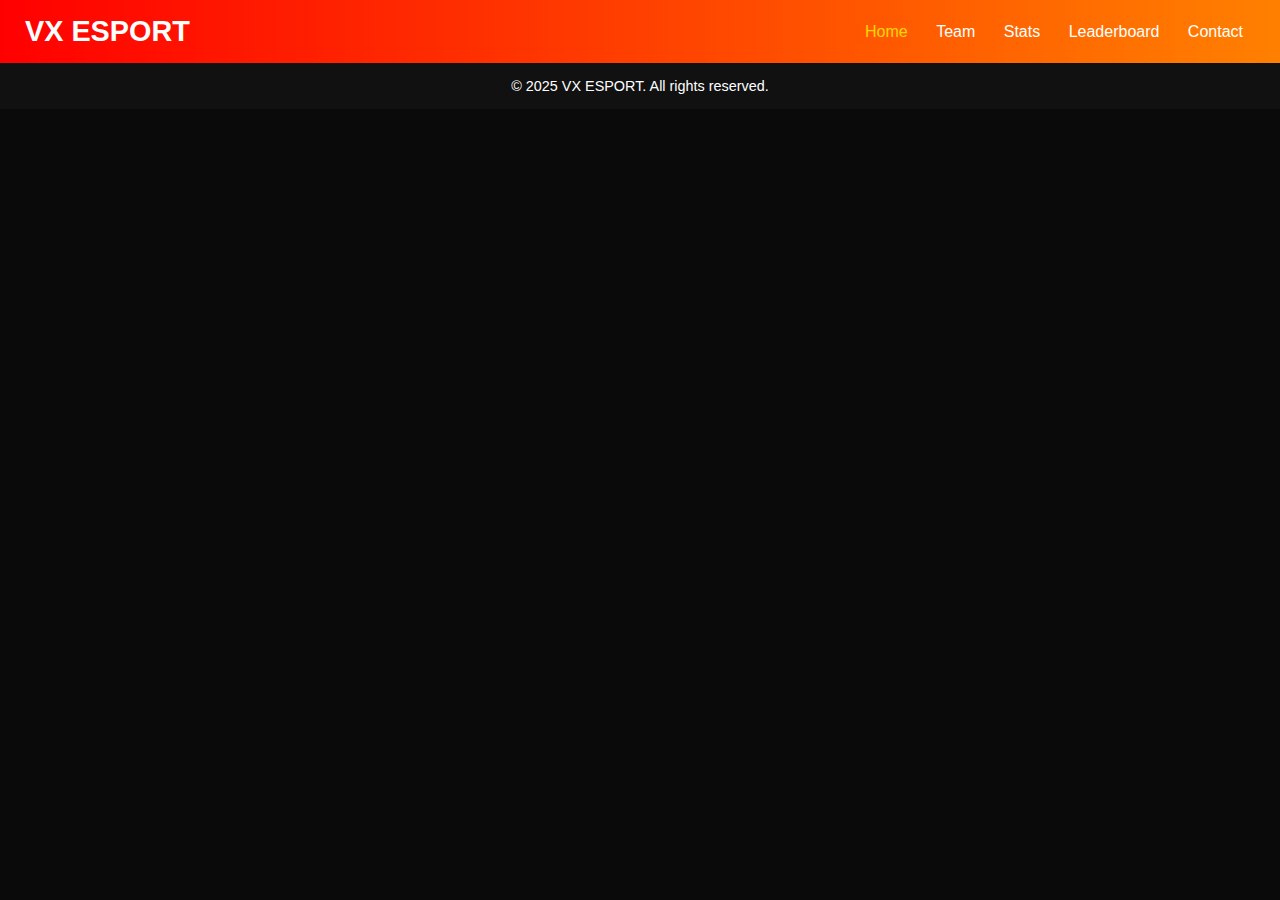
<file: index.html>
<!DOCTYPE html>
<html lang="en">
<head>
  <meta charset="UTF-8">
  <meta name="viewport" content="width=device-width, initial-scale=1.0">
  <title>VX ESPORT — Dominating Every Match</title>
  <link rel="stylesheet" href="style.css">
  <link href="https://fonts.googleapis.com/css2?family=Orbitron:wght@400;700&display=swap" rel="stylesheet">
  <script defer src="script.js"></script>
</head>
<body>
  <!-- Navbar -->
  <header class="navbar">
    <h1 class="logo">VX ESPORT</h1>
    <nav>
      <a href="#" class="nav-link active" data-page="home">Home</a>
      <a href="#" class="nav-link" data-page="team">Team</a>
      <a href="#" class="nav-link" data-page="stats">Stats</a>
      <a href="#" class="nav-link" data-page="leaderboard">Leaderboard</a>
      <a href="#" class="nav-link" data-page="contact">Contact</a>
    </nav>
  </header>

  <!-- Dynamic Page Content -->
  <main id="content-container"></main>

  <!-- Footer -->
  <footer class="footer">
    <p>&copy; 2025 VX ESPORT. All rights reserved.</p>
  </footer>
</body>
</html>
</file>
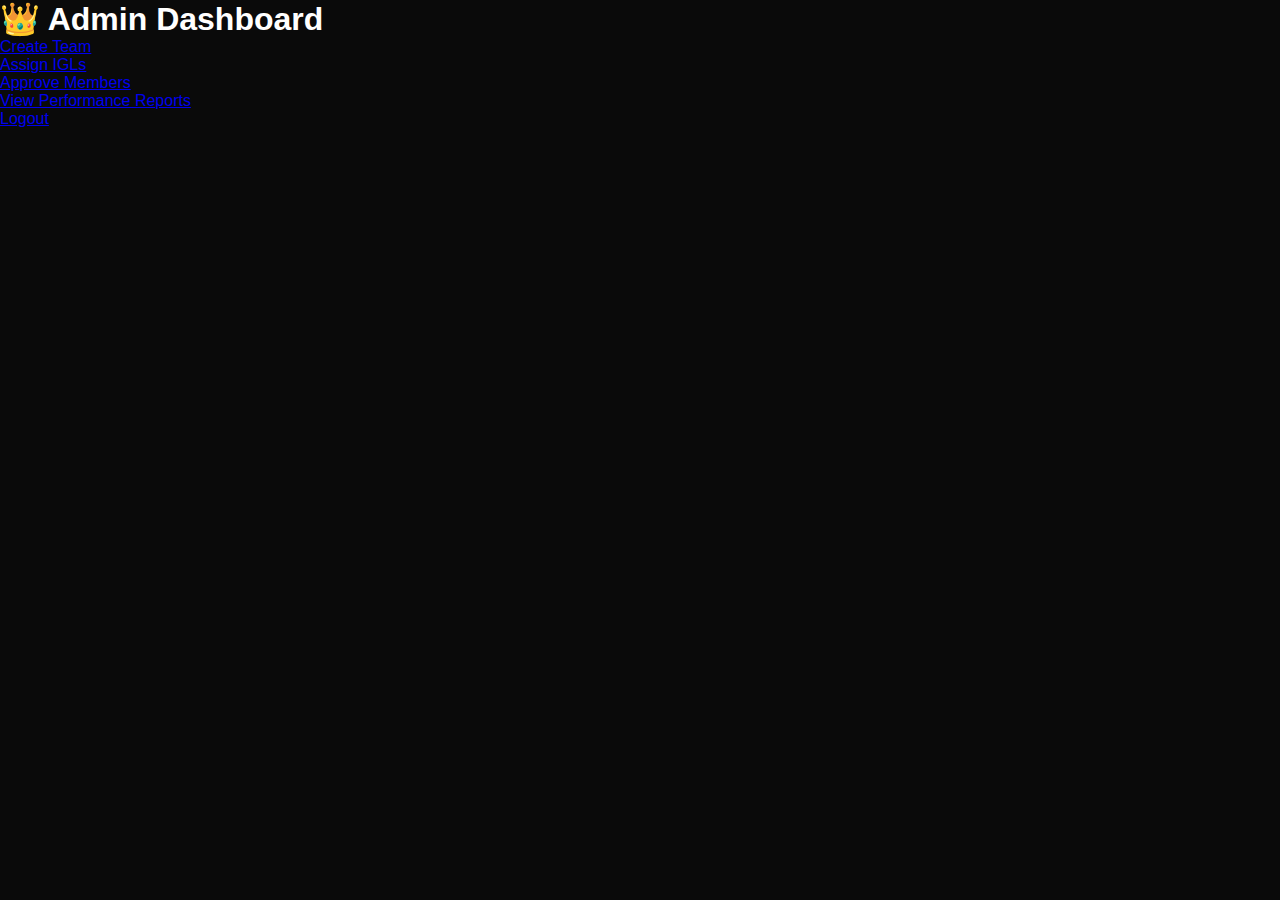
<file: admin.html>
<!DOCTYPE html>
<html lang="en">
<head>
  <meta charset="UTF-8">
  <meta name="viewport" content="width=device-width, initial-scale=1.0">
  <title>Admin Dashboard - VX Esports</title>
  <link rel="stylesheet" href="style.css">
</head>
<body>
  <div class="dashboard">
    <h1>👑 Admin Dashboard</h1>
    <ul>
      <li><a href="#">Create Team</a></li>
      <li><a href="#">Assign IGLs</a></li>
      <li><a href="#">Approve Members</a></li>
      <li><a href="#">View Performance Reports</a></li>
      <li><a href="index.html">Logout</a></li>
    </ul>
  </div>
</body>
</html>
</file>
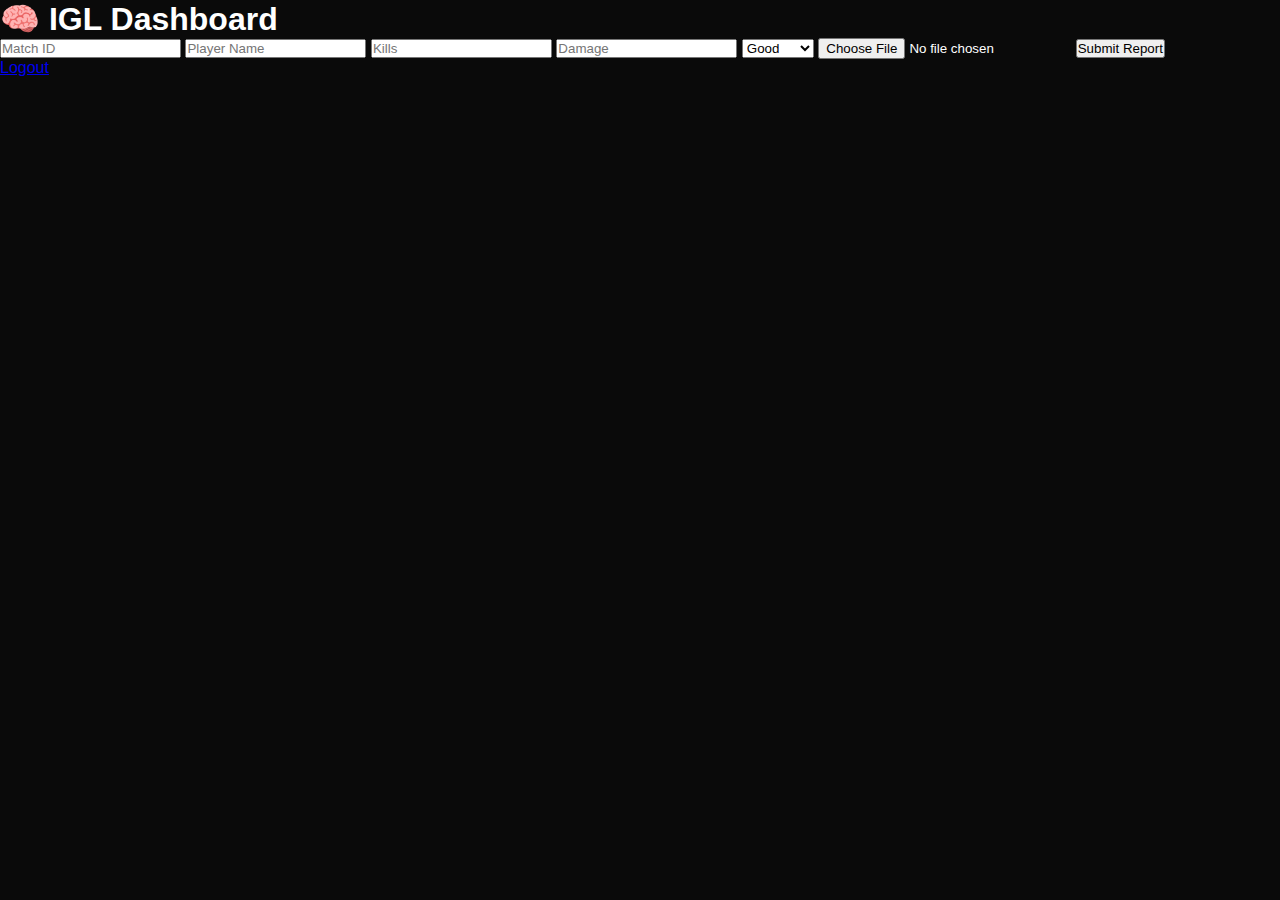
<file: igl.html>
<!DOCTYPE html>
<html lang="en">
<head>
  <meta charset="UTF-8">
  <meta name="viewport" content="width=device-width, initial-scale=1.0">
  <title>IGL Dashboard - VX Esports</title>
  <link rel="stylesheet" href="style.css">
</head>
<body>
  <div class="dashboard">
    <h1>🧠 IGL Dashboard</h1>
    <form>
      <input type="text" placeholder="Match ID" required>
      <input type="text" placeholder="Player Name" required>
      <input type="number" placeholder="Kills" required>
      <input type="number" placeholder="Damage" required>
      <select>
        <option value="good">Good</option>
        <option value="average">Average</option>
        <option value="bad">Bad</option>
      </select>
      <input type="file" accept="image/*">
      <button type="submit">Submit Report</button>
    </form>
    <a href="index.html" class="logout">Logout</a>
  </div>
</body>
</html>
</file>
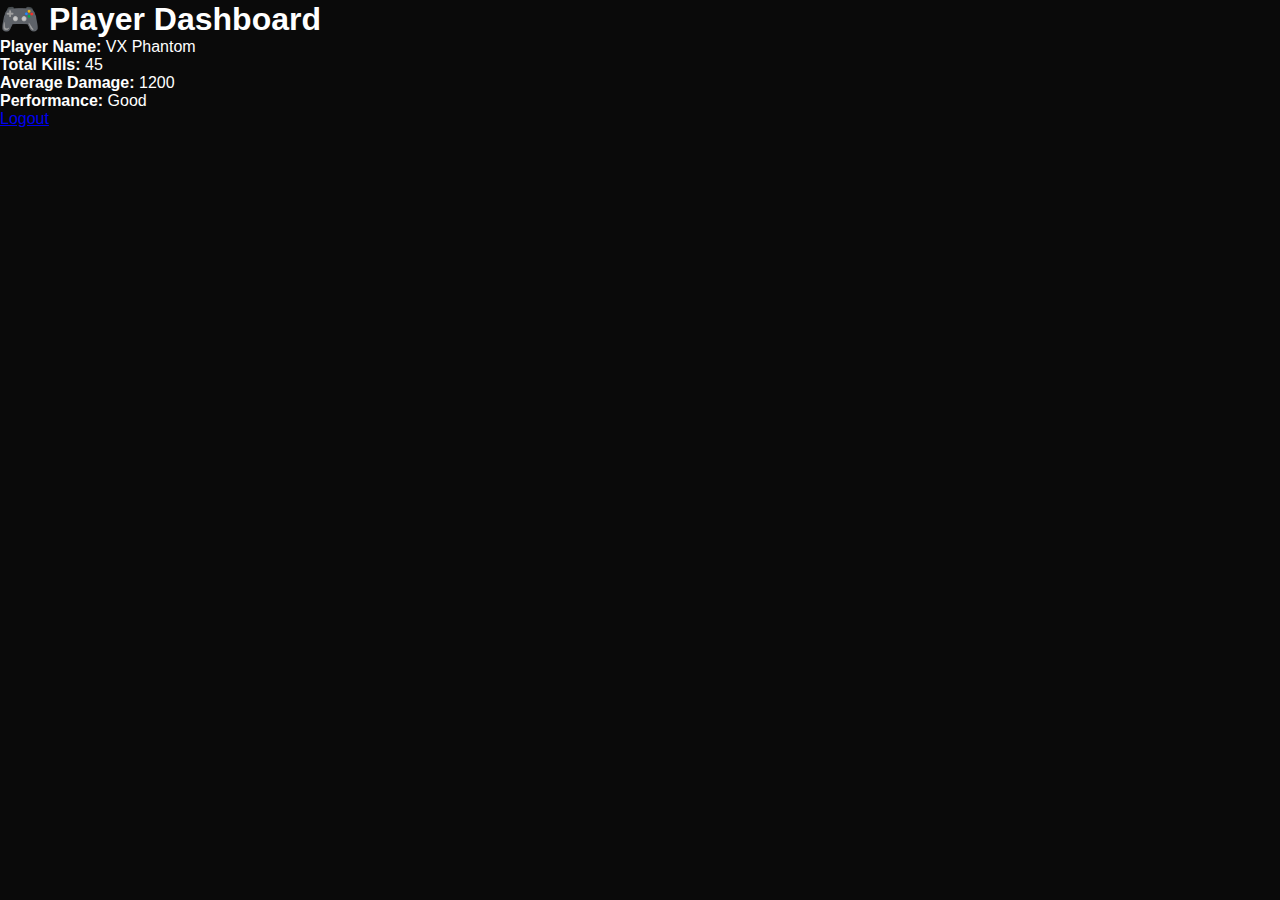
<file: player.html>
<!DOCTYPE html>
<html lang="en">
<head>
  <meta charset="UTF-8">
  <meta name="viewport" content="width=device-width, initial-scale=1.0">
  <title>Player Dashboard - VX Esports</title>
  <link rel="stylesheet" href="style.css">
</head>
<body>
  <div class="dashboard">
    <h1>🎮 Player Dashboard</h1>
    <div class="stats">
      <p><strong>Player Name:</strong> VX Phantom</p>
      <p><strong>Total Kills:</strong> 45</p>
      <p><strong>Average Damage:</strong> 1200</p>
      <p><strong>Performance:</strong> Good</p>
    </div>
    <a href="index.html" class="logout">Logout</a>
  </div>
</body>
</html>
</file>
<file: style.css>
* {
  margin: 0;
  padding: 0;
  box-sizing: border-box;
}

body {
  background-color: #0a0a0a;
  color: white;
  font-family: 'EB Garamond', sans-serif;
  overflow-x: hidden;
}

/* Navbar */
.navbar {
  display: flex;
  justify-content: space-between;
  align-items: center;
  background: linear-gradient(90deg, #ff0000, #ff8000);
  padding: 15px 25px;
}

.logo {
  font-size: 1.8rem;
  font-weight: 700;
}

.nav-link {
  color: white;
  text-decoration: none;
  margin: 0 12px;
  font-size: 1rem;
  transition: 0.3s;
}

.nav-link:hover, .active {
  color: #ffd700;
  text-shadow: 0 0 10px #ff6600;
}

/* Footer */
.footer {
  text-align: center;
  padding: 15px;
  background: #111;
  font-size: 0.9rem;
}

/* Page sections */
section {
  padding: 60px 20px;
  text-align: center;
}

h2 {
  color: #ff6600;
  margin-bottom: 20px;
}

/* Team Cards */
.team-container {
  display: flex;
  flex-wrap: wrap;
  justify-content: center;
  gap: 20px;
}

.team-card {
  background: #1a1a1a;
  border-radius: 10px;
  width: 250px;
  padding: 15px;
  box-shadow: 0 0 10px #ff4500;
  transition: transform 0.3s;
}

.team-card:hover {
  transform: scale(1.05);
}

.team-card img {
  width: 100%;
  border-radius: 10px;
}

.team-card h3 {
  margin-top: 10px;
  color: #ffd700;
}

/* Contact */
.contact-links a {
  display: inline-block;
  margin: 10px;
  color: #ff8000;
  text-decoration: none;
  font-size: 1.2rem;
}
</file>
